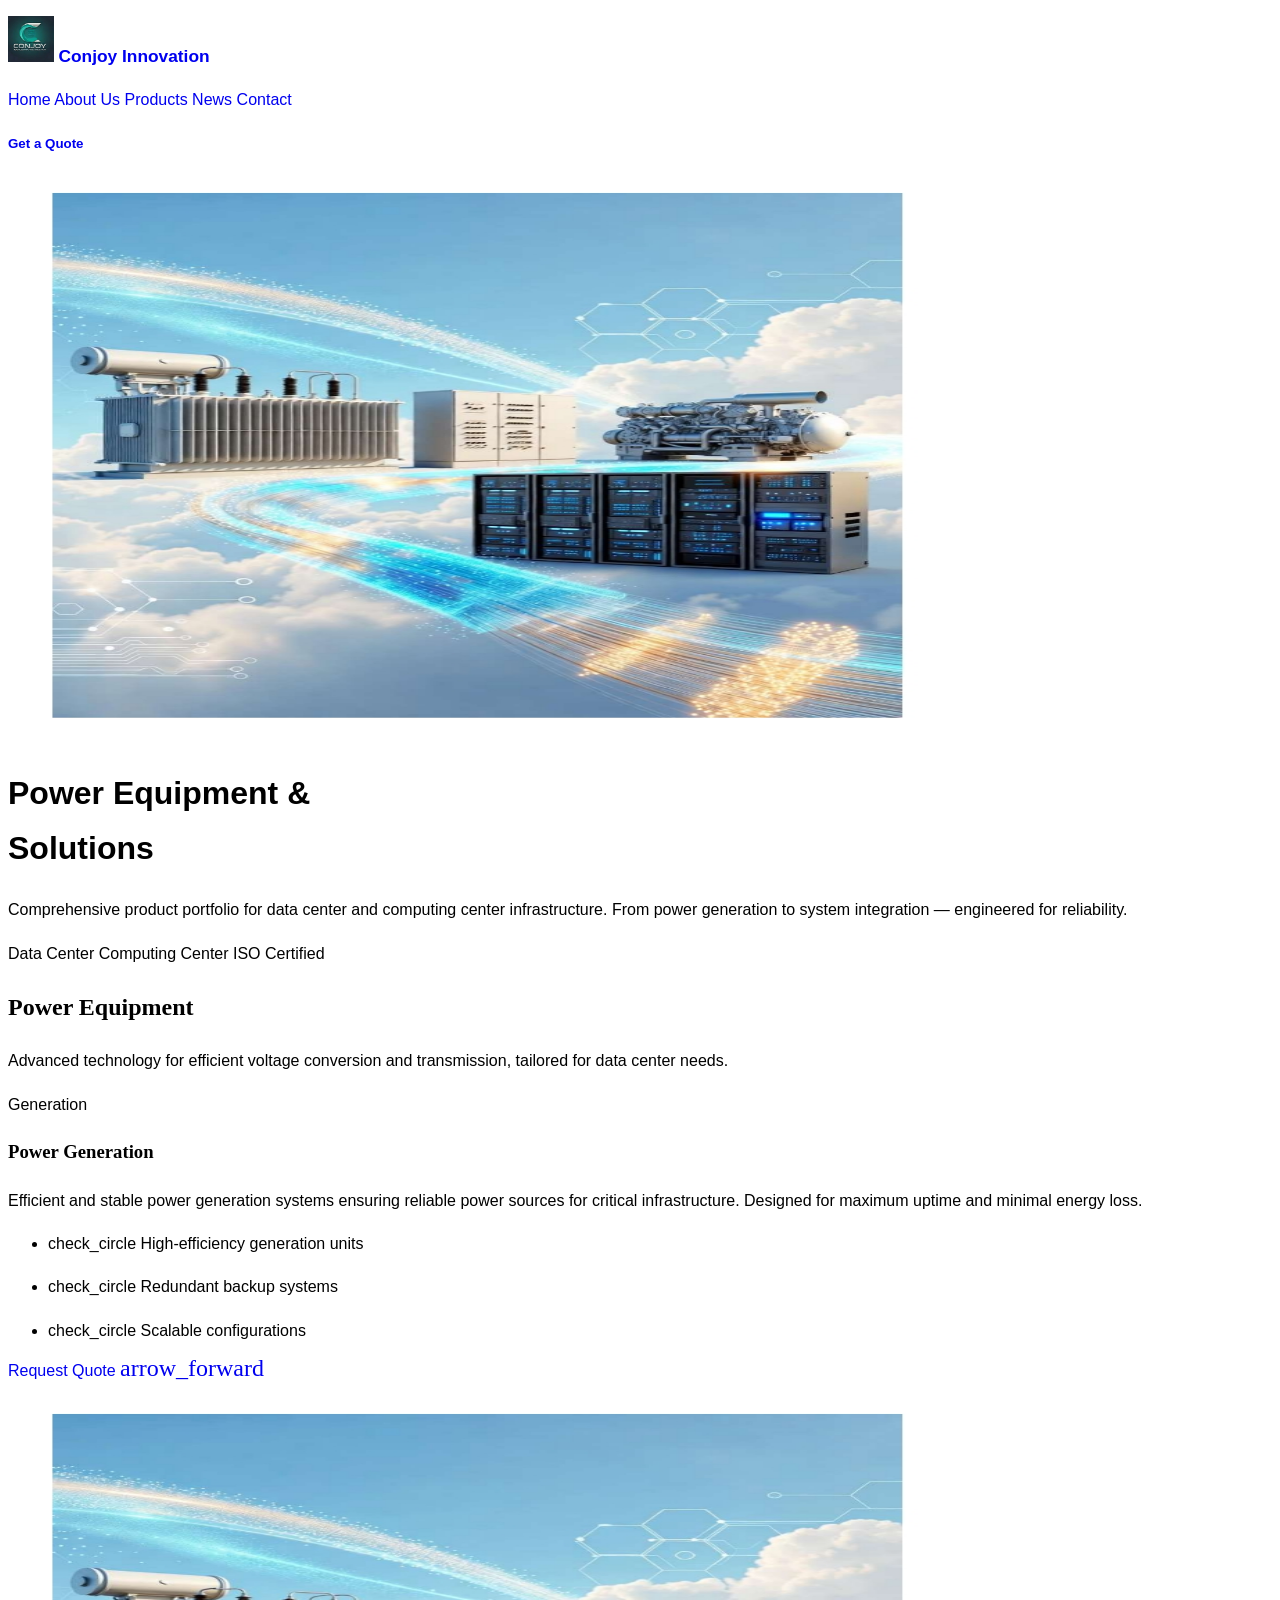
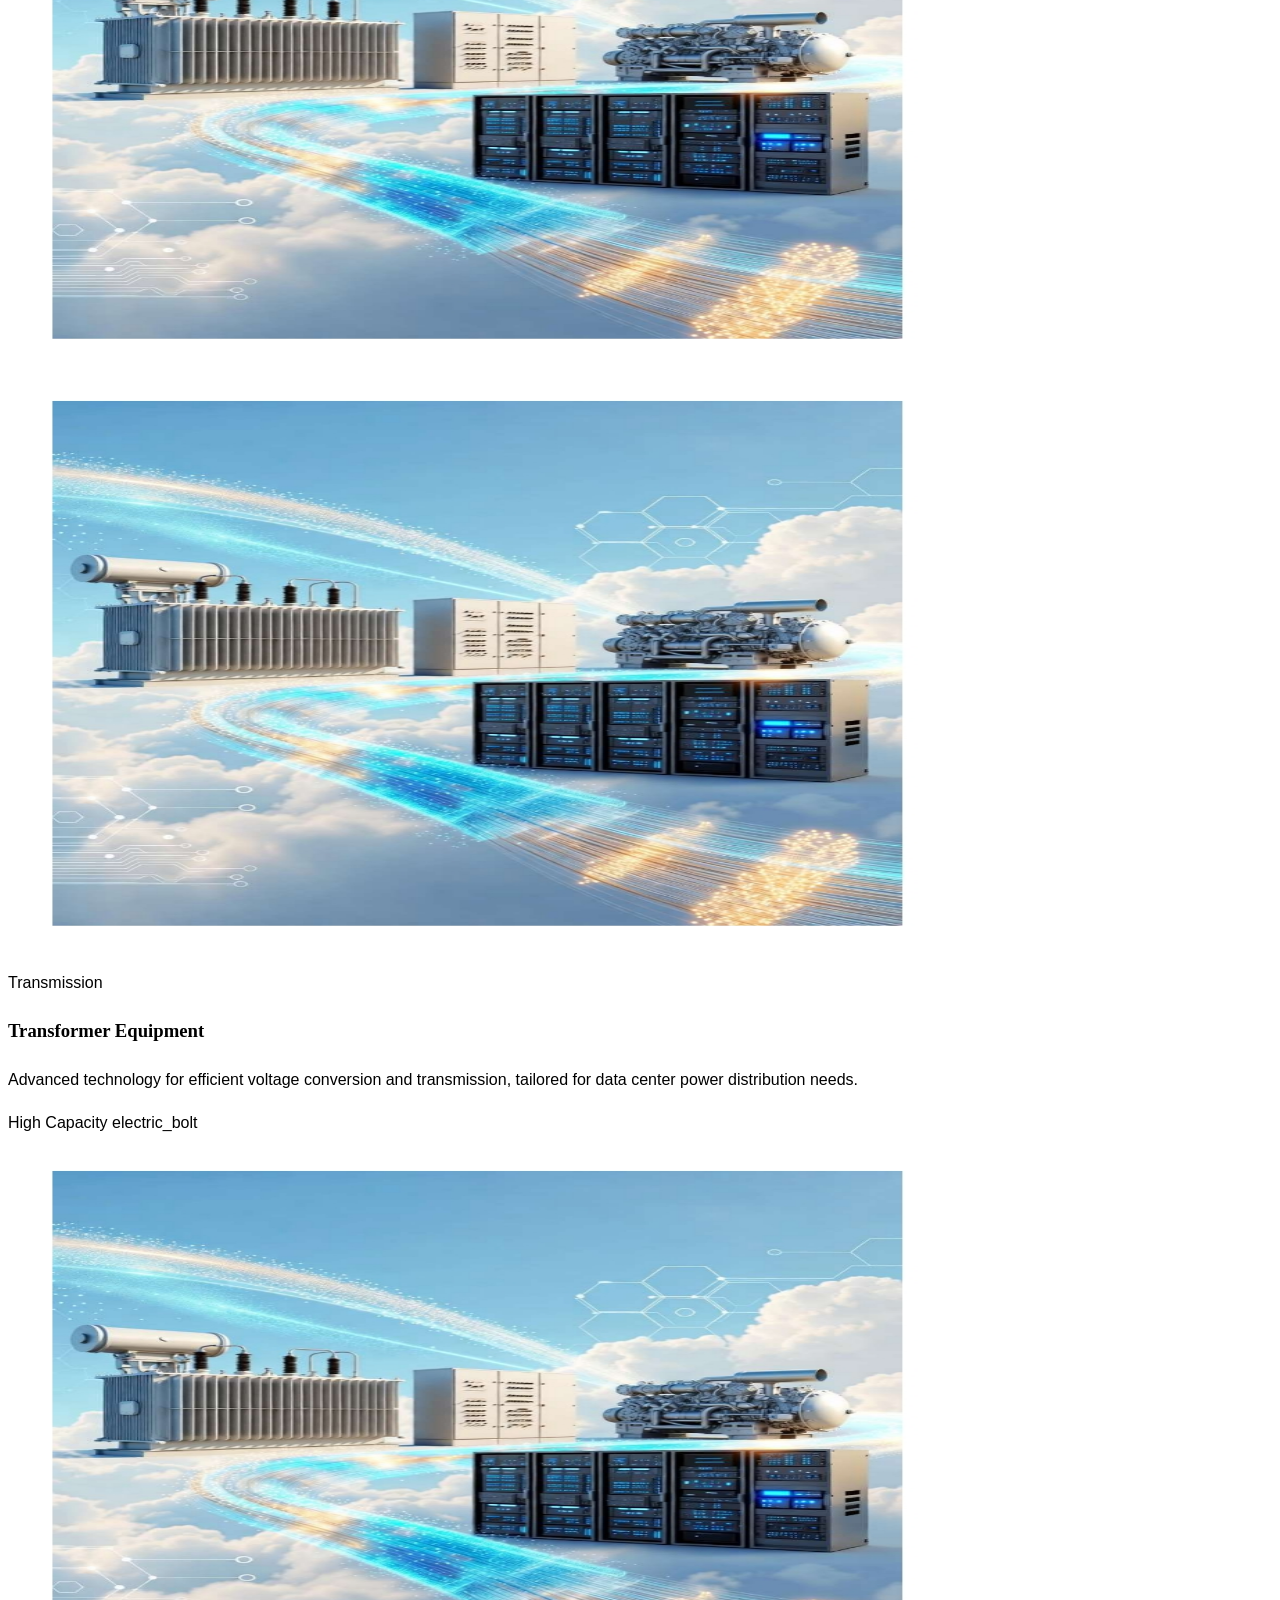
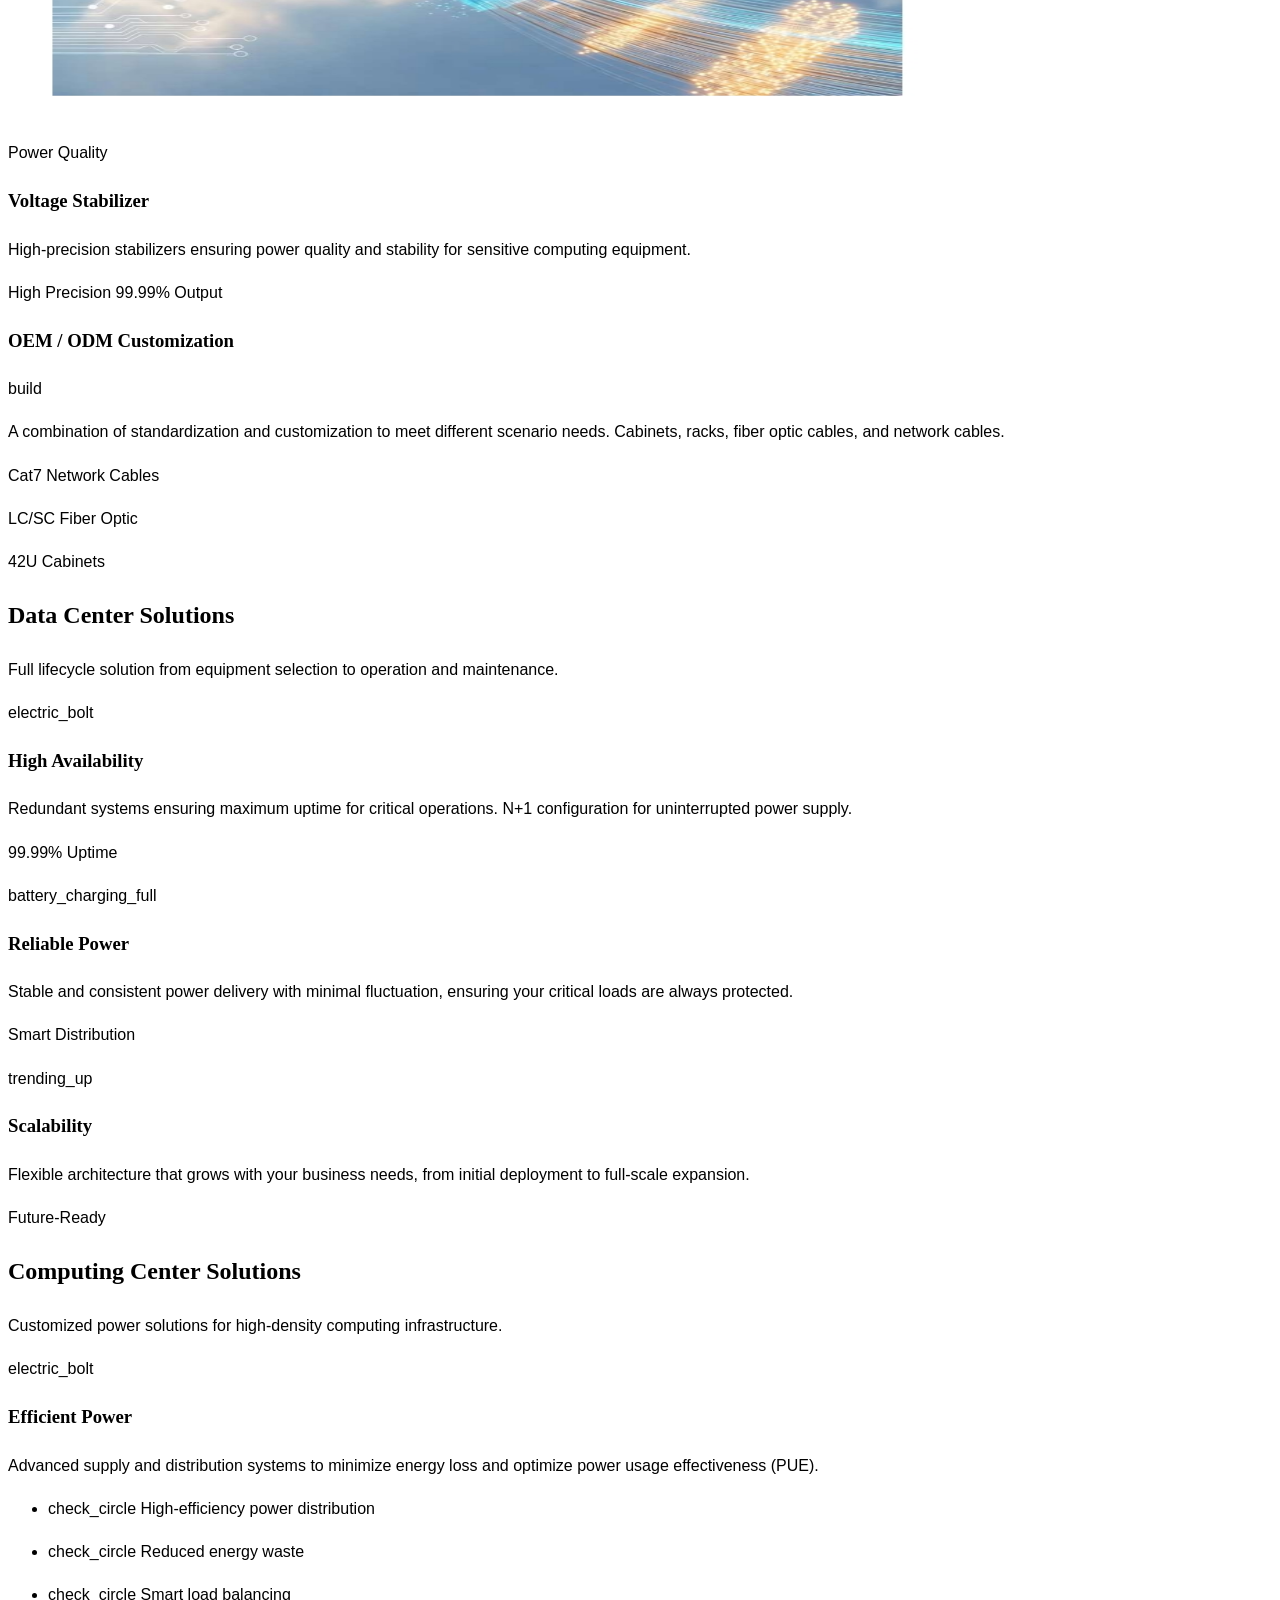
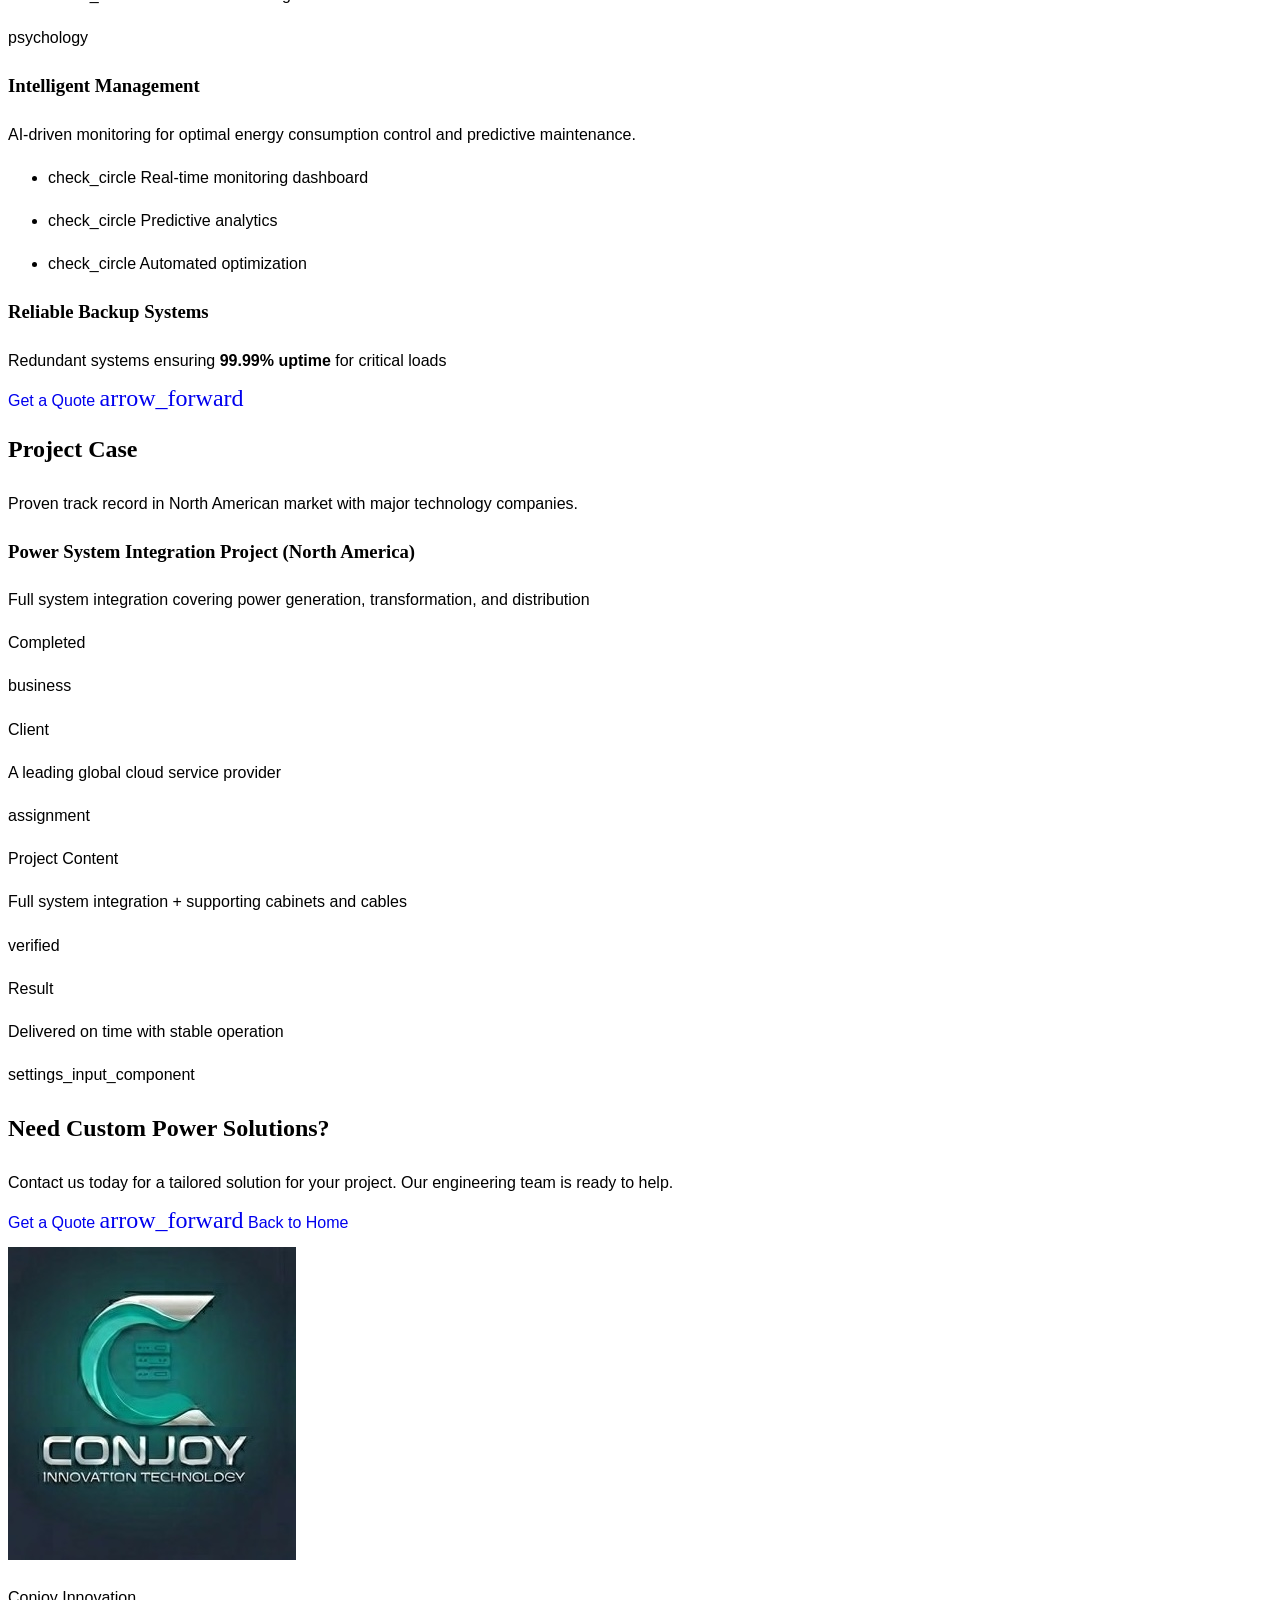
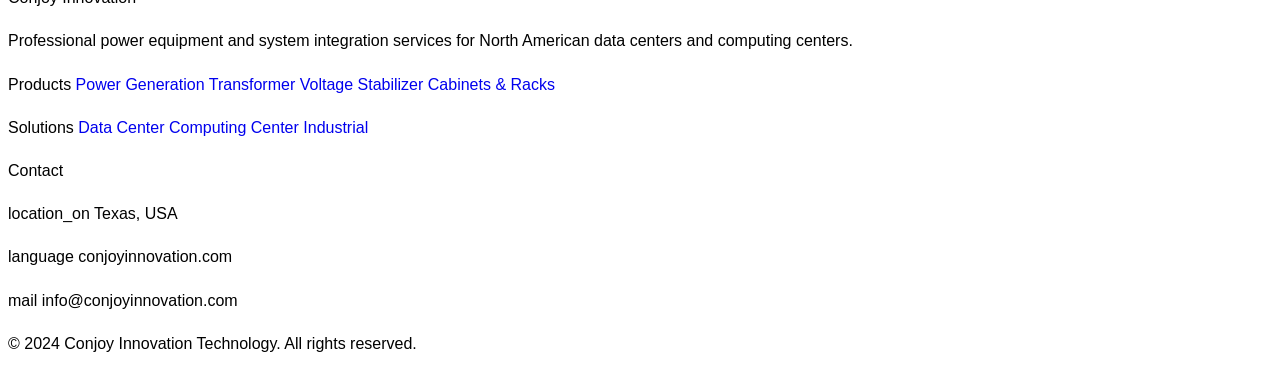
<file: products_solutions/code_B.html>
<!DOCTYPE html>
<html>
<head>
	<meta http-equiv="content-type" content="text/html; charset=utf-8"/>
	<title>Products &amp; Solutions | Conjoy Innovation Technology</title>
	<meta name="generator" content="LibreOffice 25.8.3.2 (MacOSX)"/>
	<meta name="created" content="00:00:00"/>
	<meta name="changed" content="2026-04-17T16:09:44.705994000"/>
	<meta name="" content=""/>
	<meta name="viewport" content="width=device-width, initial-scale=1.0"/>
	<meta name="created" content="00:00:00">
	<style type="text/css">
		h1 { line-height: 170%; color: #000000 }
		h1.cjk { font-family: "Inter", sans-serif }
		h1.ctl { font-family: "Inter", sans-serif }
		p { line-height: 170%; font-family: "Inter", sans-serif; color: #000000 }
		h2 { line-height: 170%; color: #000000 }
		h3 { line-height: 170%; color: #000000 }
		a:link { text-decoration: none }
		a:visited { text-decoration: none }
	</style>
</head>
<body lang="zh-CN" text="#000000" bgcolor="#ffffff" dir="ltr" style="border: none; padding: 0cm"><p style="margin-bottom: 0cm">
<span style="display: inline-block; border: none; padding: 0cm"><a href="../home_page/code.html">
  <img src="../logo.jpg" name="Image1" alt="Logo" align="bottom" width="46" height="46" border="0"/>
</a>
<a href="../home_page/code.html">
</a><span lang="en-US"><a href="../home_page/code.html"><font size="3" style="font-size: 13pt"><span lang="en-US"><b>Conjoy
Innovation </b></span></font></a></span></span>
</p>
<p style="margin-bottom: 0cm"><span style="display: inline-block; border: none; padding: 0cm"><span lang="en-US"><span lang="en-US"><a href="../home_page/code.html">Home</a>
<a href="../about_us/code.html">About Us</a> <a href="../products_solutions">Products</a>
<a href="../news_center/code.html">News</a> <a href="../contact_us_english/code.html">Contact</a>
</span></span></span>
</p>
<p style="margin-bottom: 0cm"><span style="display: inline-block; border: none; padding: 0cm"><span lang="en-US"><a href="../contact_us_english/code.html"><font size="2" style="font-size: 10pt"><span lang="en-US"><b>Get
a Quote</b></span></font></a><span lang="en-US"> </span></span></span>
</p>
<p><img src="../hero-bg.jpg" name="Image2" alt="Industrial Infrastructure" align="bottom" width="940" height="563" border="0"/>

</p>
<h1 class="cjk"><font face="Liberation Sans, sans-serif"><span lang="en-US">Power
Equipment &amp;<br/>
Solutions </span></font>
</h1>
<p><span lang="en-US">Comprehensive product portfolio for data center
and computing center infrastructure. From power generation to system
integration — engineered for reliability. </span>
</p>
<p><span lang="en-US">Data Center Computing Center ISO Certified </span>
</p>
<h2><font face="Liberation Serif, serif"><span lang="en-US">Power
Equipment</span></font></h2>
<p><span lang="en-US">Advanced technology for efficient voltage
conversion and transmission, tailored for data center needs. </span>
</p>
<p><span lang="en-US">Generation </span>
</p>
<h3><font face="Liberation Serif, serif"><span lang="en-US">Power
Generation</span></font></h3>
<p><span lang="en-US">Efficient and stable power generation systems
ensuring reliable power sources for critical infrastructure. Designed
for maximum uptime and minimal energy loss. </span>
</p>
<ul>
	<li><p style="margin-bottom: 0cm"><span lang="en-US">check_circle
	High-efficiency generation units </span>
	</p></li>
	<li><p style="margin-bottom: 0cm"><span lang="en-US">check_circle
	Redundant backup systems </span>
	</p></li>
	<li><p><span lang="en-US">check_circle Scalable configurations </span>
	</p></li>
</ul>
<p style="line-height: 100%; margin-bottom: 0cm"><span lang="en-US"><a href="../contact_us_english/code.html"><span lang="en-US">Request
Quote </span><span style="font-variant: normal"><font face="Material Symbols Outlined"><font size="5" style="font-size: 18pt"><span style="letter-spacing: normal"><span lang="en-US"><span style="font-style: normal"><span style="font-weight: normal">arrow_forward</span></span></span></span></font></font></span><span lang="en-US">
</span></a></span>
</p>
<p style="margin-bottom: 0cm"><img src="../hero-bg.jpg" name="Image3" alt="Power Generation" align="bottom" width="940" height="563" border="0"/>

</p>
<p style="margin-bottom: 0cm"><img src="../hero-bg.jpg" name="Image4" alt="Transformer" align="bottom" width="940" height="563" border="0"/>

</p>
<p><span lang="en-US">Transmission </span>
</p>
<h3><font face="Liberation Serif, serif"><span lang="en-US">Transformer
Equipment</span></font></h3>
<p><span lang="en-US">Advanced technology for efficient voltage
conversion and transmission, tailored for data center power
distribution needs. </span>
</p>
<p style="margin-bottom: 0cm"><span lang="en-US">High Capacity
electric_bolt </span>
</p>
<p style="margin-bottom: 0cm"><img src="../hero-bg.jpg" name="Image5" alt="Stabilizer" align="bottom" width="940" height="563" border="0"/>

</p>
<p><span lang="en-US">Power Quality </span>
</p>
<h3><font face="Liberation Serif, serif"><span lang="en-US">Voltage
Stabilizer</span></font></h3>
<p><span lang="en-US">High-precision stabilizers ensuring power
quality and stability for sensitive computing equipment. </span>
</p>
<p><span lang="en-US">High Precision 99.99% Output </span>
</p>
<h3><font face="Liberation Serif, serif"><span lang="en-US">OEM / ODM
Customization</span></font></h3>
<p><span lang="en-US">build </span>
</p>
<p><span lang="en-US">A combination of standardization and
customization to meet different scenario needs. Cabinets, racks,
fiber optic cables, and network cables. </span>
</p>
<p style="margin-bottom: 0cm"><span lang="en-US">Cat7 Network Cables </span>
</p>
<p style="margin-bottom: 0cm"><span lang="en-US">LC/SC Fiber Optic </span>
</p>
<p><span lang="en-US">42U Cabinets </span>
</p>
<h2><font face="Liberation Serif, serif"><span lang="en-US">Data
Center Solutions</span></font></h2>
<p><span lang="en-US">Full lifecycle solution from equipment
selection to operation and maintenance. </span>
</p>
<p><span lang="en-US">electric_bolt </span>
</p>
<h3><font face="Liberation Serif, serif"><span lang="en-US">High
Availability</span></font></h3>
<p><span lang="en-US">Redundant systems ensuring maximum uptime for
critical operations. N+1 configuration for uninterrupted power
supply. </span>
</p>
<p style="margin-bottom: 0cm"><span lang="en-US">99.99% Uptime </span>
</p>
<p><span lang="en-US">battery_charging_full </span>
</p>
<h3><font face="Liberation Serif, serif"><span lang="en-US">Reliable
Power</span></font></h3>
<p><span lang="en-US">Stable and consistent power delivery with
minimal fluctuation, ensuring your critical loads are always
protected. </span>
</p>
<p style="margin-bottom: 0cm"><span lang="en-US">Smart Distribution </span>
</p>
<p><span lang="en-US">trending_up </span>
</p>
<h3><font face="Liberation Serif, serif"><span lang="en-US">Scalability</span></font></h3>
<p><span lang="en-US">Flexible architecture that grows with your
business needs, from initial deployment to full-scale expansion. </span>
</p>
<p><span lang="en-US">Future-Ready </span>
</p>
<h2><font face="Liberation Serif, serif"><span lang="en-US">Computing
Center Solutions</span></font></h2>
<p><span lang="en-US">Customized power solutions for high-density
computing infrastructure. </span>
</p>
<p><span lang="en-US">electric_bolt </span>
</p>
<h3><font face="Liberation Serif, serif"><span lang="en-US">Efficient
Power</span></font></h3>
<p><span lang="en-US">Advanced supply and distribution systems to
minimize energy loss and optimize power usage effectiveness (PUE). </span>
</p>
<ul>
	<li><p style="margin-bottom: 0cm"><span lang="en-US">check_circle
	High-efficiency power distribution </span>
	</p></li>
	<li><p style="margin-bottom: 0cm"><span lang="en-US">check_circle
	Reduced energy waste </span>
	</p></li>
	<li><p><span lang="en-US">check_circle Smart load balancing </span>
	</p></li>
</ul>
<p><span lang="en-US">psychology </span>
</p>
<h3><font face="Liberation Serif, serif"><span lang="en-US">Intelligent
Management</span></font></h3>
<p><span lang="en-US">AI-driven monitoring for optimal energy
consumption control and predictive maintenance. </span>
</p>
<ul>
	<li><p style="margin-bottom: 0cm"><span lang="en-US">check_circle
	Real-time monitoring dashboard </span>
	</p></li>
	<li><p style="margin-bottom: 0cm"><span lang="en-US">check_circle
	Predictive analytics </span>
	</p></li>
	<li><p><span lang="en-US">check_circle Automated optimization </span>
	</p></li>
</ul>
<h3><font face="Liberation Serif, serif"><span lang="en-US">Reliable
Backup Systems</span></font></h3>
<p><span lang="en-US"><span lang="en-US">Redundant systems ensuring
</span><strong><span lang="en-US">99.99% uptime</span></strong><span lang="en-US">
for critical loads</span></span></p>
<p style="line-height: 100%"><span lang="en-US"><a href="../contact_us_english/code.html"><span lang="en-US">Get
a Quote </span><span style="font-variant: normal"><font face="Material Symbols Outlined"><font size="5" style="font-size: 18pt"><span style="letter-spacing: normal"><span lang="en-US"><span style="font-style: normal"><span style="font-weight: normal">arrow_forward</span></span></span></span></font></font></span><span lang="en-US">
</span></a></span>
</p>
<h2><font face="Liberation Serif, serif"><span lang="en-US">Project
Case</span></font></h2>
<p><span lang="en-US">Proven track record in North American market
with major technology companies. </span>
</p>
<h3><font face="Liberation Serif, serif"><span lang="en-US">Power
System Integration Project (North America)</span></font></h3>
<p><span lang="en-US">Full system integration covering power
generation, transformation, and distribution</span></p>
<p style="margin-bottom: 0cm"><span lang="en-US">Completed </span>
</p>
<p style="margin-bottom: 0cm"><span lang="en-US">business </span>
</p>
<p style="margin-bottom: 0cm"><span lang="en-US">Client</span></p>
<p style="margin-bottom: 0cm"><span lang="en-US">A leading global
cloud service provider</span></p>
<p style="margin-bottom: 0cm"><span lang="en-US">assignment </span>
</p>
<p style="margin-bottom: 0cm"><span lang="en-US">Project Content</span></p>
<p style="margin-bottom: 0cm"><span lang="en-US">Full system
integration + supporting cabinets and cables</span></p>
<p style="margin-bottom: 0cm"><span lang="en-US">verified </span>
</p>
<p style="margin-bottom: 0cm"><span lang="en-US">Result</span></p>
<p style="margin-bottom: 0cm"><span lang="en-US">Delivered on time
with stable operation</span></p>
<p><span lang="en-US">settings_input_component </span>
</p>
<h2><font face="Liberation Serif, serif"><span lang="en-US">Need
Custom Power Solutions?</span></font></h2>
<p><span lang="en-US">Contact us today for a tailored solution for
your project. Our engineering team is ready to help. </span>
</p>
<p style="line-height: 100%; margin-bottom: 0cm"><span lang="en-US"><a href="../contact_us_english/code.html"><span lang="en-US">Get
a Quote </span><span style="font-variant: normal"><font face="Material Symbols Outlined"><font size="5" style="font-size: 18pt"><span style="letter-spacing: normal"><span lang="en-US"><span style="font-style: normal"><span style="font-weight: normal">arrow_forward</span></span></span></span></font></font></span><span lang="en-US">
</span></a><span lang="en-US"><a href="../home_page/code.html">Back
to Home </a></span></span>
</p>
<p style="margin-bottom: 0cm"><img src="../logo.jpg" name="Image6" alt="Logo" align="bottom" width="288" height="313" border="0"/>

</p>
<p><span lang="en-US">Conjoy Innovation</span></p>
<p><span lang="en-US">Professional power equipment and system
integration services for North American data centers and computing
centers. </span>
</p>
<p style="margin-bottom: 0cm"><span lang="en-US"><span lang="en-US">Products
<a href="../products_solutions">Power Generation</a> <a href="../products_solutions">Transformer</a>
<a href="../products_solutions">Voltage Stabilizer</a> <a href="../products_solutions">Cabinets
&amp; Racks</a> </span></span>
</p>
<p style="margin-bottom: 0cm"><span lang="en-US"><span lang="en-US">Solutions
<a href="../products_solutions">Data Center</a> <a href="../products_solutions">Computing
Center</a> <a href="../products_solutions">Industrial</a> </span></span>
</p>
<p style="margin-bottom: 0cm"><span lang="en-US">Contact </span>
</p>
<p style="margin-bottom: 0cm"><span lang="en-US">location_on Texas,
USA </span>
</p>
<p style="margin-bottom: 0cm"><span lang="en-US">language
conjoyinnovation.com </span>
</p>
<p style="margin-bottom: 0cm"><span lang="en-US">mail
info@conjoyinnovation.com </span>
</p>
<p style="margin-bottom: 0cm"><span lang="en-US">© 2024 Conjoy
Innovation Technology. All rights reserved. </span>
</p>
</body>
</html>
</file>
